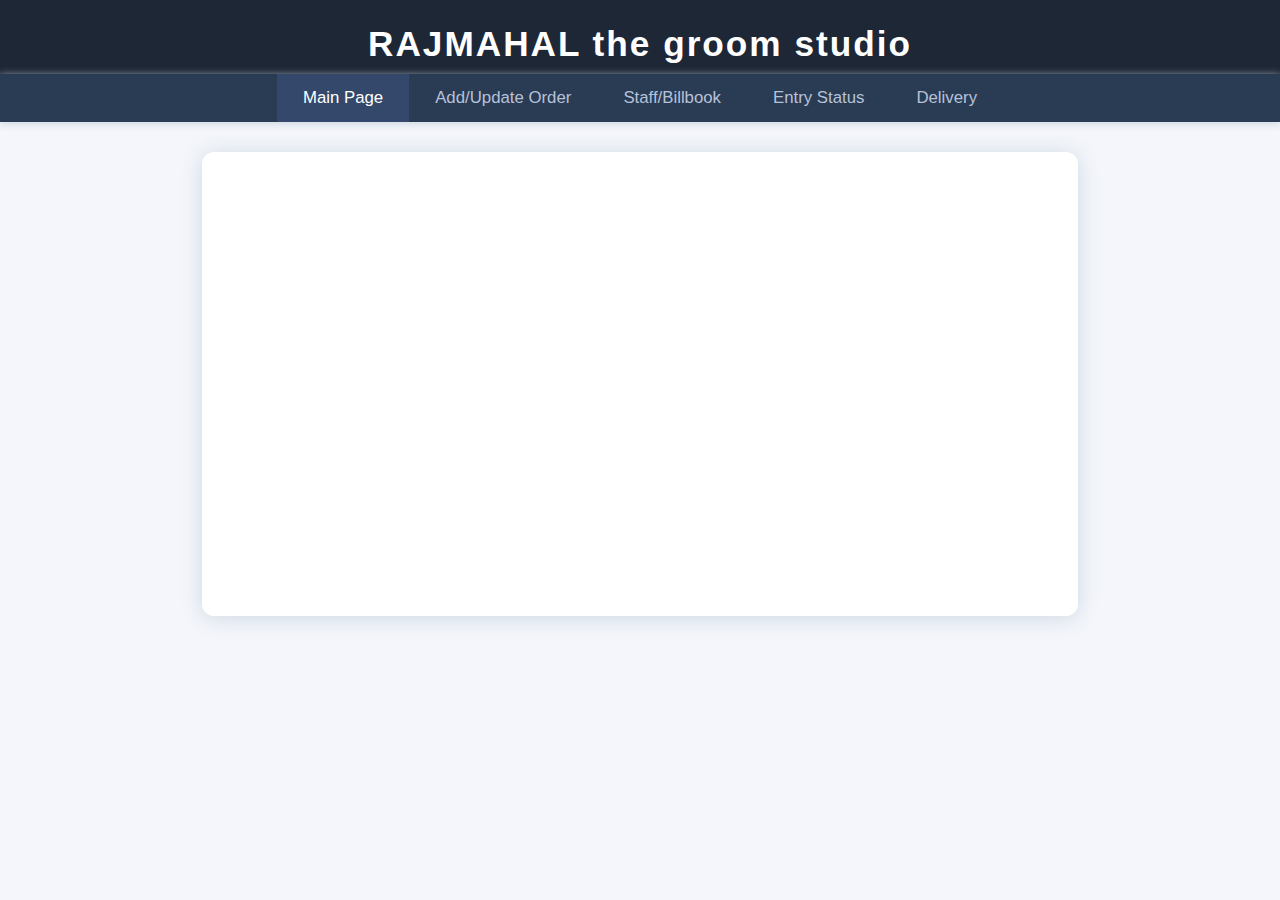
<file: Untitled-1.html>
<!DOCTYPE html>
<html lang="en">
<head>
  <meta charset="UTF-8"/>
  <meta name="viewport" content="width=device-width, initial-scale=1"/>
  <title>Order Management - RAJMAHAL</title>
  <link rel="stylesheet" href="style.css"/>
</head>
<body>
  <header>RAJMAHAL the groom studio</header>
  <nav>
    <button class="nav-btn active" id="nav-main">Main Page</button>
    <button class="nav-btn" id="nav-orders">Add/Update Order</button>
    <button class="nav-btn" id="nav-staff">Staff/Billbook</button>
    <button class="nav-btn" id="nav-status">Entry Status</button>
    <button class="nav-btn" id="nav-delivery">Delivery</button>
  </nav>
  <div id="main"></div>
  <script src="app.js"></script>
</body>
</html>
</file>
<file: style.css>
body {
  font-family: 'Segoe UI', Arial, sans-serif;
  background: #f4f6fb;
  margin: 0; padding: 0;
}
header {
  background: #1d2736;
  color: #fff;
  padding: 24px 0 10px 0;
  text-align: center;
  font-size: 2.2em;
  letter-spacing: 2px;
  font-weight: 700;
  box-shadow: 0 2px 12px #ced6e0;
}
nav {
  background: #2a3b54;
  padding: 0;
  display: flex;
  justify-content: center;
  box-shadow: 0 2px 8px #ced6e0;
}
.nav-btn {
  background: none;
  color: #b6c2d9;
  border: none;
  font-size: 1.05em;
  padding: 14px 26px;
  cursor: pointer;
  transition: background 0.2s, color 0.2s;
}
.nav-btn.active, .nav-btn:hover {
  background: #34486b;
  color: #fff;
}
#main {
  max-width: 820px;
  margin: 30px auto;
  box-shadow: 0 2px 22px #cfd8e3;
  background: #fff;
  border-radius: 12px;
  padding: 32px 28px;
  min-height: 400px;
}
.form-section {
  margin-bottom: 34px;
  background: #f6f8fa;
  padding: 18px 16px 18px 22px;
  border-radius: 10px;
  box-shadow: 0 1px 7px #e3e9f5;
}
.input-group {
  margin-bottom: 13px;
  display: flex;
  flex-direction: column;
}
.input-group label {
  font-weight: 500;
  margin-bottom: 3px;
  color: #34486b;
}
.input-group input, .input-group select {
  padding: 7px 10px;
  border: 1px solid #cfd8e3;
  border-radius: 5px;
  background: #fff;
  color: #1d2736;
  font-size: 1em;
}
button[type=submit], .btn-action {
  background: #34486b;
  color: #fff;
  border: none;
  padding: 10px 22px;
  font-size: 1em;
  border-radius: 8px;
  margin-top: 10px;
  cursor: pointer;
  font-weight: 600;
  box-shadow: 0 1px 8px #e3e9f5;
  transition: background 0.2s;
}
button[type=submit]:hover, .btn-action:hover {
  background: #1d2736;
}
.orders-table {
  width: 100%;
  border-collapse: collapse;
  background: #f8fafc;
  margin-top: 18px;
  border-radius: 6px;
  overflow: hidden;
  box-shadow: 0 2px 12px #e3e9f5;
}
.orders-table th, .orders-table td {
  border: 1px solid #e3e9f5;
  padding: 9px 10px;
  text-align: center;
  font-size: 1em;
  transition: background 0.2s, color 0.2s;
}
.orders-table th {
  background: #34486b;
  color: #fff;
  font-weight: 600;
}
.orders-table tr:nth-child(even) {
  background: #f6f8fa;
}
.orders-table tr:hover {
  background: #e6ecf5;
  cursor: pointer;
}
.order-delivered {
  background: #d3f5da !important;
  color: #137333 !important;
}
.order-pending {
  background: #fff7c5 !important;
  color: #a78800 !important;
}
.order-canceled {
  background: #f8d3d3 !important;
  color: #b30000 !important;
}
.tick {
  color: #2ecc40;
  font-size: 1.08em;
  margin-left: 6px;
  vertical-align: middle;
}
.details-section {
  background: #f6f8fa;
  border: 1px solid #cfd8e3;
  border-radius: 10px;
  padding: 18px 22px;
  margin-bottom: 24px;
  box-shadow: 0 1px 7px #e3e9f5;
  max-width: 660px;
  position: relative;
}
.details-section img {
  max-width: 320px;
  max-height: 220px;
  border: 2px solid #34486b;
  margin-top: 10px;
  border-radius: 5px;
  background: #fff;
}
.filter-bar {
  display: flex;
  gap: 16px;
  align-items: center;
  margin-bottom: 18px;
  flex-wrap: wrap;
}
.filter-bar input, .filter-bar select {
  padding: 7px 10px;
  border: 1px solid #cfd8e3;
  border-radius: 5px;
  font-size: 1em;
  background: #fff;
  color: #34486b;
  min-width: 120px;
}
.filter-bar label {
  font-weight: 500;
  margin-right: 4px;
  color: #34486b;
}
.billbook-list {
  margin-top: 10px;
}
.billbook-item {
  display: flex;
  align-items: center;
  gap: 10px;
  margin-bottom: 8px;
}
.billbook-item input {
  width: 100px;
}
.small-btn {
  background: #34486b;
  color: #fff;
  border: none;
  padding: 4px 12px;
  font-size: 0.95em;
  border-radius: 6px;
  margin-left: 8px;
  cursor: pointer;
  font-weight: 500;
  box-shadow: 0 1px 4px #e3e9f5;
  transition: background 0.2s;
}
.small-btn:hover {
  background: #1d2736;
}
@media (max-width: 600px) {
  #main { padding: 12px 2px;}
  .details-section {padding: 8px 4px;}
}
</file>
